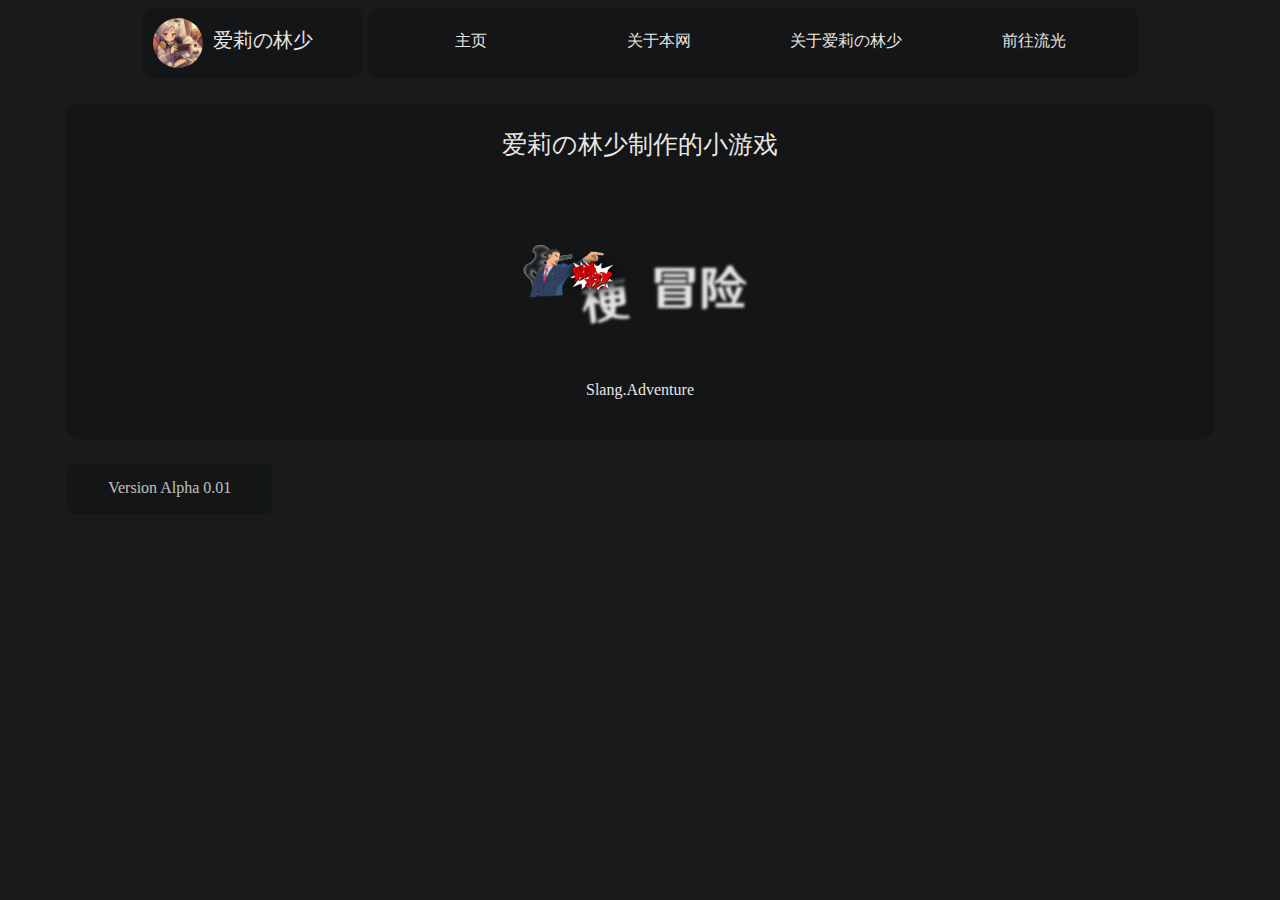
<file: index.html>
<!DOCTYPE html>
<html>
  <head>
    <meta
      charset="utf-8"
      content="width=device-width,initial-scale=1,minimum-scale=1,maximum-scale=1,user-scalable=no"
    />
    <title id="title">~ 小游戏合集 ~</title>
    <link id="icon" rel="icon" />
    <link rel="stylesheet" href="css/style.css" />
    <script type="text/javascript" src="js/shortcut.js"></script>
    <script type="text/javascript" src="js/url.js"></script>
    <script type="text/javascript" src="js/update.js"></script>
    <script type="text/javascript" src="js/index.js"></script>
  </head>
  <body onresize="Version('x')">
    <div id="t">
      <div id="t-information" class="background">
        <div
          onclick="url_set(url[2])"
          id="t-icon"
          class="icon"
          name="icon"
          tagname="author"
        ></div>
        <span
          onclick="url_set(url[2])"
          id="t-name"
          name="name"
          tagname="author"
        ></span>
      </div>
      <div id="t-navigation_bar" class="background">
        <a onclick="url_set(url[0])"><div>主页</div></a>
        <a onclick="url_set(url[1])"><div>关于本网</div></a>
        <a onclick="url_set(url[2])"
          ><div>关于<span name="name" tagname="author"></span></div
        ></a>
        <a
          ><div>前往<span name="name" tagname="studio"></span></div
        ></a>
      </div>
    </div>
    <div id="prev" class="background"></div>
    <div id="homepage" class="background"></div>
    <div id="VERSION" class="background"></div>
    <script>
      update_name();
      update_icon();
      where();
      Version("update");
    </script>
  </body>
</html>
</file>
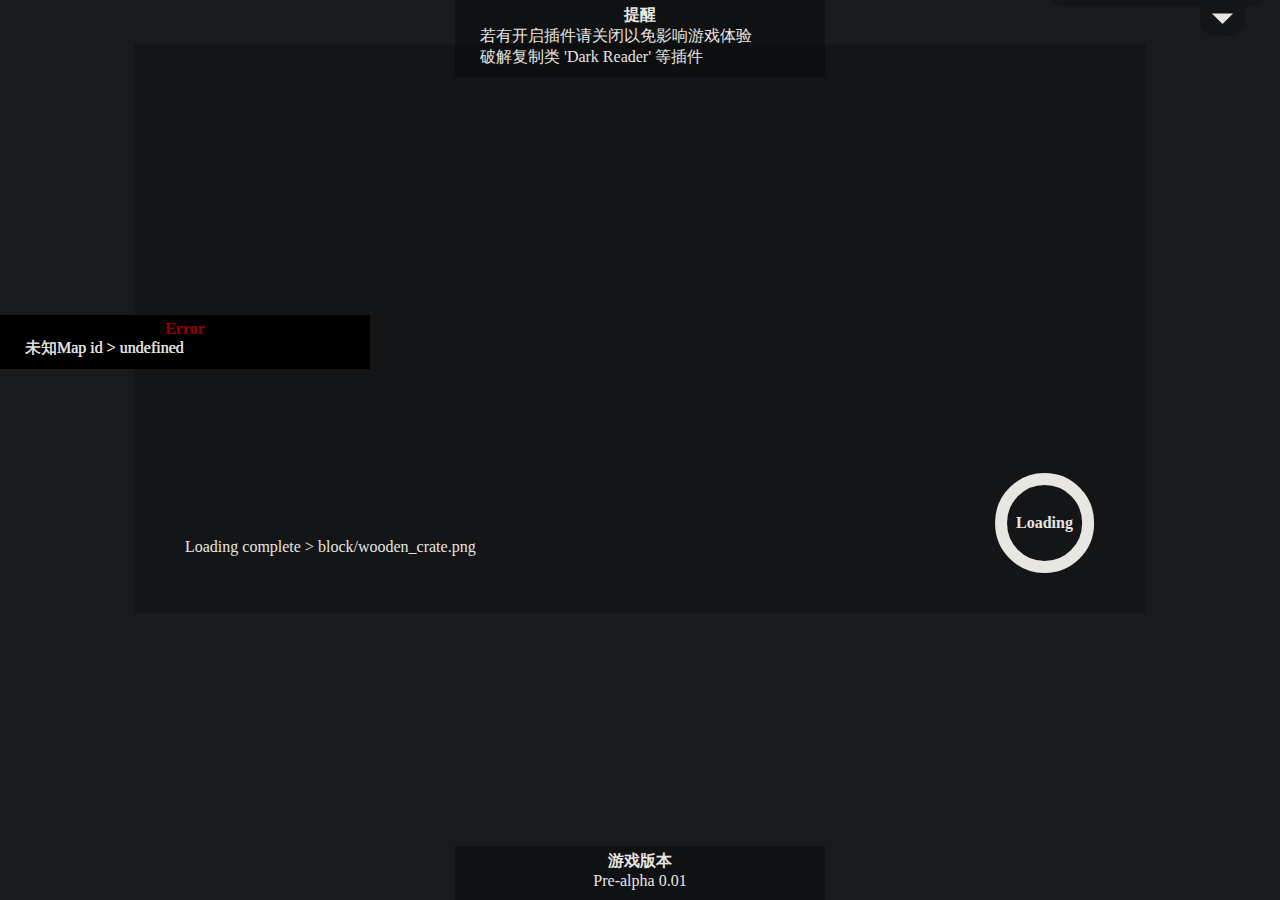
<file: game/Slang.Adventure/index.html>
<!DOCTYPE html>
<html>
  <head>
    <meta
      charset="utf-8"
      content="width=device-width,initial-scale=1,minimum-scale=1,maximum-scale=1,user-scalable=no"
    />
    <title id="game_title">name</title>
    <link id="icon" rel="icon" />
    <link rel="stylesheet" href="../../css/style.css" />
    <link rel="stylesheet" href="css/style.css" />
    <script type="text/javascript" src="../../js/shortcut.js"></script>
    <script type="text/javascript" src="../../js/url.js"></script>
    <script type="text/javascript" src="../../js/update.js"></script>
    <script type="text/javascript" src="../../js/menu.js"></script>
    <script type="text/javascript" src="js/data.js"></script>
    <script type="text/javascript" src="js/program.js"></script>
  </head>
  <body id="body">
    <div id="subject"></div>
    <div id="pop-up"></div>
    <div id="audio"></div>
    <script>
      update_menu();
      resolution([16,9]);
      Initial_loading()
      Home("Home")
    </script>
  </body>
</html>
</file>
<file: css/style.css>
body {
  background-color: #181a1b;
  color: #e8e6e3;
}
.background {
  background-color: #131516;
}
.title {
  font-weight: bold;
}
#t {
  width: 90%;
  max-width: 1000px;
  margin: 0px auto;
  display: flex;
}
#t-information,
#t-navigation_bar {
  padding: 10px;
  border-radius: 10px;
}
#t-information {
  min-width: 200px;
  width: 10%;
  max-width: 250px;
  height: 50px;
  margin: 0px auto 0px auto;
}
#t-information * {
  float: left;
}
#t-name {
  font-size: 20px;
  padding: 8.5px 10px;
}
.icon {
  width: 50px;
  height: 50px;
  border-radius: 100%;
  background-size: 100% 100%;
}
#t-navigation_bar {
  width: 75%;
  max-width: 800px;
  margin: 0px auto 0px auto;
  display: flex;
  user-select: none;
}
#t-navigation_bar a {
  width: 20%;
  max-width: 125px;
  margin: 0px auto 0px auto;
  padding: 10px 10px;
  transition: 0.25s;
}
#t-navigation_bar a div {
  height: 100%;
  text-align: center;
  line-height: 25px;
}
#t-navigation_bar a:hover,
.h-g-a:hover {
  border-radius: 10px;
  background-color: #00000086;
  transition: 0.5s;
}
#homepage,
#prev {
  width: 92.5%;
  max-width: 1100px;
  margin: 25px auto;
  padding: 25px;
  border-radius: 15px;
  transition: 0.5s;
}
#homepage p,
#prev p {
  margin: 0px;
}
.h-g-a {
  color: #e8e6e3;
  text-decoration: none;
  margin: 0px auto;
  padding: 15px;
  transition: 0.25s;
}
.h-g-div {
  width: 250px;
  height: 180px;
  background-size: cover;
  background-position: center;
  background-repeat: no-repeat;
  border-radius: 5px;
}
.h-g-p {
  text-align: center;
  padding-top: 10px;
}
.can_click {
  color: #a1aec7;
}
#prev {
  position: absolute;
  left: 50%;
  transform: translate(-50%);
  transition: 0s;
}
#VERSION {
  text-align: center;
  position: absolute;
  width: 175px;
  padding: 15px 15px 35px;
  border-radius: 5px;
  transition: 0.5s;
  opacity: 0.05;
  overflow: hidden;
  transform: translate(5%);
}
#VERSION:hover {
  border-radius: 15px;
  transition: 0.25s;
  opacity: 0.5;
}
#VERSION p {
  position: absolute;
  width: 175px;
  margin: 0px;
}
/* 游戏页预设 */
#subject {
  z-index: 5;
  background-color: #131516;
  margin-top: 3.5%;
  margin-left: auto;
  margin-right: auto;
  width: 80%;
  transition: 0.1s;
  position: relative;
  overflow: hidden;
}
#pop-up {
  width: 100%;
  height: 100%;
  position: absolute;
  overflow: hidden;
  top: 0px;
  left: 0px;
}
</file>
<file: game/Slang.Adventure/css/style.css>
#Loading {
  transition: 1s;
}
.LoadingAnimation {
  opacity: 0;
  transition: 1s;
  aspect-ratio: 1 / 1;
}
.LoadingText {
  animation-name: LoadingAnimationText;
  animation-duration: 2s;
  animation-iteration-count: infinite;
  animation-timing-function: ease-in-out;
}
@keyframes LoadingAnimationText {
  0% {
    opacity: 0.6;
    transform: scale(95%);
    text-shadow: 0px 0px 0px rgba(0, 0, 0, 0);
  }
  50% {
    opacity: 0.8;
    transform: scale(100%);
    text-shadow: 0px 0px 5px #ffffff70;
  }
  100% {
    opacity: 0.6;
    transform: scale(95%);
    text-shadow: 0px 0px 0px rgba(0, 0, 0, 0);
  }
}
.LoadingIcon {
  width: 100%;
  height: 100%;
  border-radius: 50%;
  border-style: solid;
  animation-name: LoadingAnimationIcon;
  animation-duration: 1s;
  animation-iteration-count: infinite;
}
@keyframes LoadingAnimationIcon {
  0% {
    opacity: 0;
    border-radius: 50%;
    transform: scale(50%);
    color: rgba(0, 0, 0, 0);
  }
  50% {
    opacity: 0.8;
    border-radius: 45%;
    transform: scale(100%);
    color: #ffffff70;
  }
  100% {
    opacity: 0;
    border-radius: 50%;
    transform: scale(45%);
    color: rgba(0, 0, 0, 0);
  }
}
.display-Loading {
  position: absolute;
  bottom: 10%;
  left: 5%;
}

/* #Map div span,.player,.player div{
  border: 1px solid #fff;
} */
</file>
